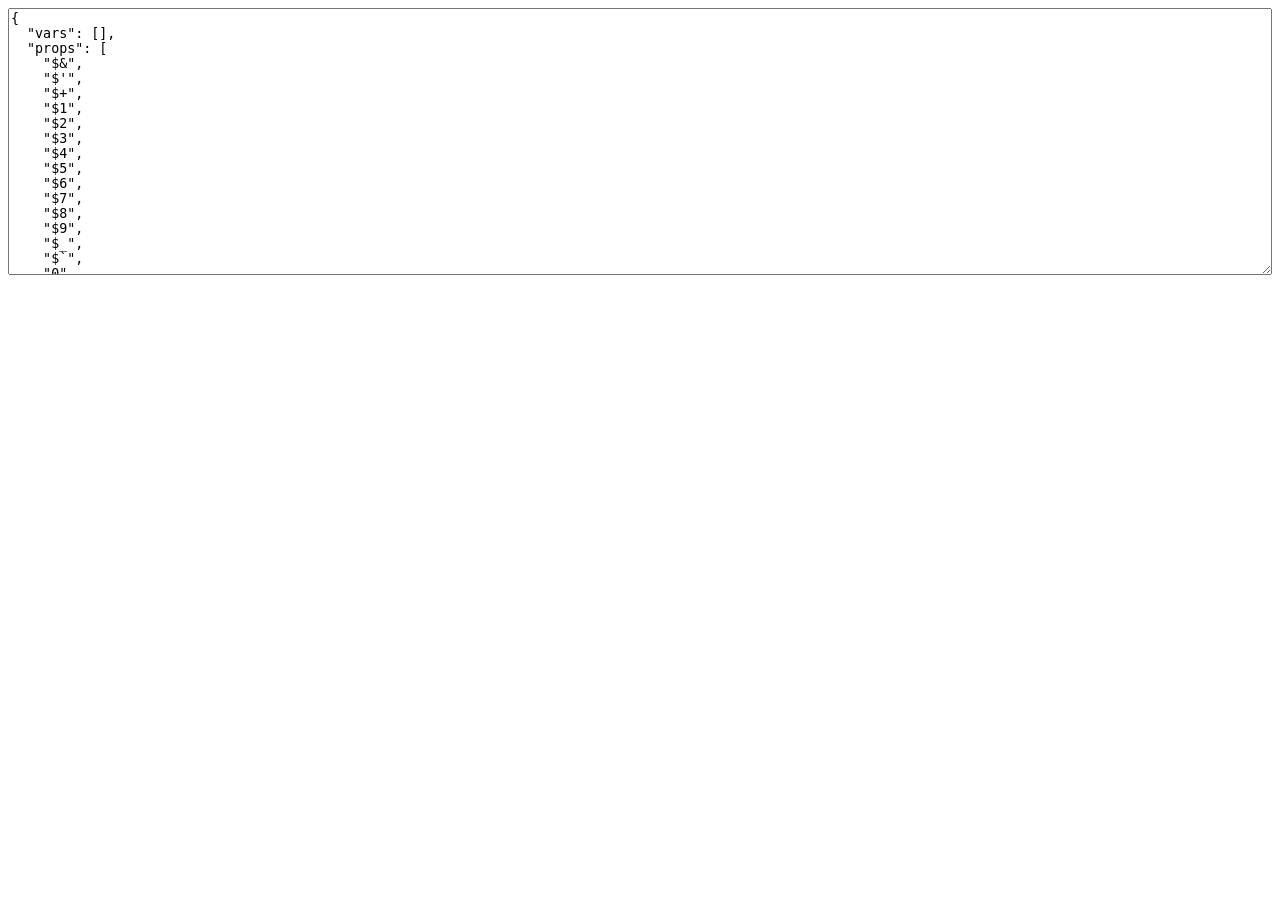
<file: Documents/Lectures/JS/myapp/node_modules/uglify-js/tools/props.html>
<html>
  <head>
  </head>
  <body>
    <script>(function(){
      var props = {};

      function addObject(obj) {
        if (obj == null) return;
        try {
          Object.getOwnPropertyNames(obj).forEach(add);
        } catch(ex) {}
        if (obj.prototype) {
          Object.getOwnPropertyNames(obj.prototype).forEach(add);
        }
        if (typeof obj == "function") {
          try {
            Object.getOwnPropertyNames(new obj).forEach(add);
          } catch(ex) {}
        }
      }

      function add(name) {
        props[name] = true;
      }

      Object.getOwnPropertyNames(window).forEach(function(thing){
        addObject(window[thing]);
      });

      try {
        addObject(new Event("click"));
        addObject(new Event("contextmenu"));
        addObject(new Event("mouseup"));
        addObject(new Event("mousedown"));
        addObject(new Event("keydown"));
        addObject(new Event("keypress"));
        addObject(new Event("keyup"));
      } catch(ex) {}

      var ta = document.createElement("textarea");
      ta.style.width = "100%";
      ta.style.height = "20em";
      ta.style.boxSizing = "border-box";
      <!-- ta.value = Object.keys(props).sort(cmp).map(function(name){ -->
      <!--   return JSON.stringify(name); -->
      <!-- }).join(",\n"); -->
      ta.value = JSON.stringify({
        vars: [],
        props: Object.keys(props).sort(cmp)
      }, null, 2);
      document.body.appendChild(ta);

      function cmp(a, b) {
        a = a.toLowerCase();
        b = b.toLowerCase();
        return a < b ? -1 : a > b ? 1 : 0;
      }
    })();</script>
  </body>
</html>
</file>
